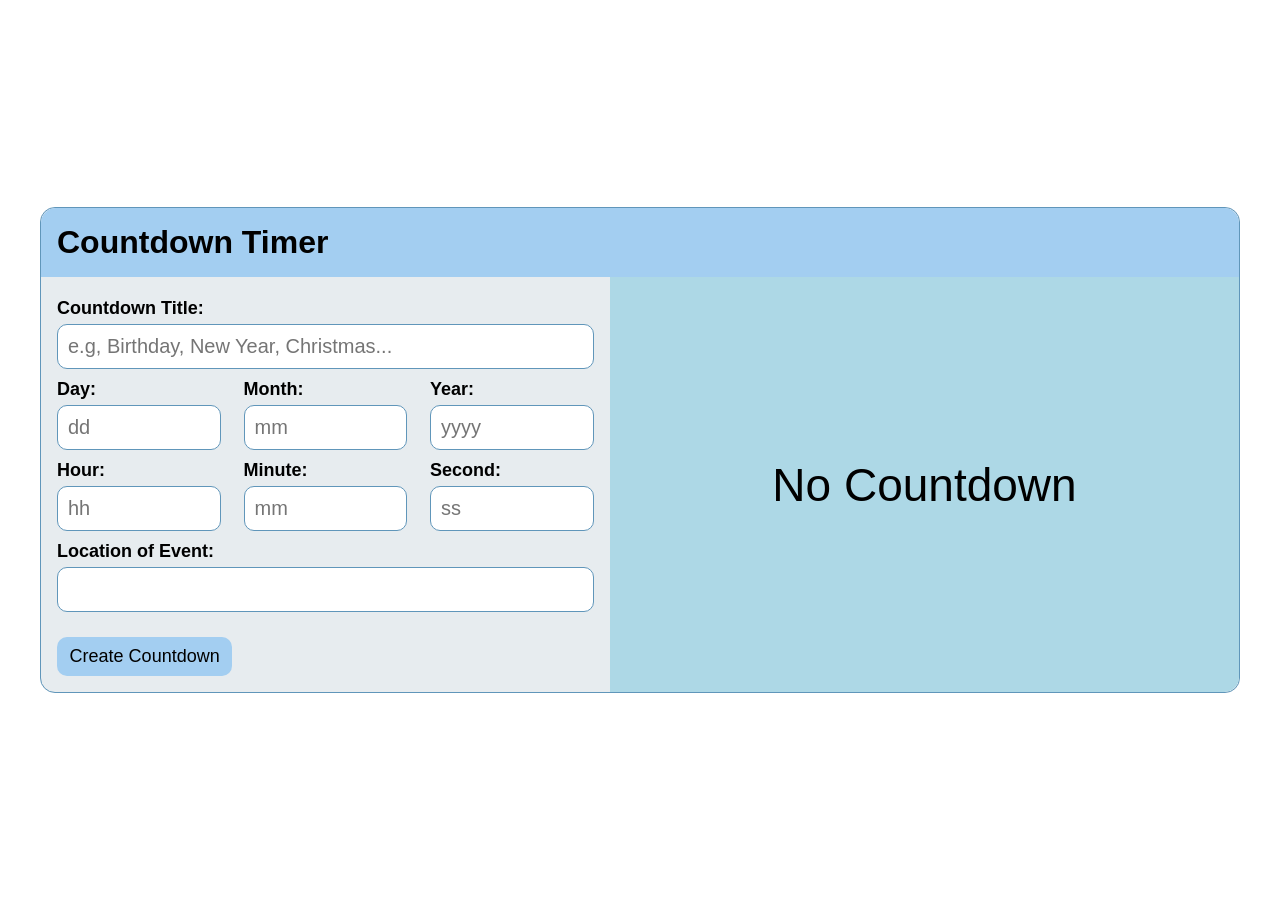
<file: countdown-timer/index.html>
<!doctype html>
<html lang="en">
 <head>
  <meta charset="UTF-8" />
  <meta name="viewport" content="width=device-width, initial-scale=1.0" />
  <meta name="author" content="John Leo Jariel" />
  <meta
   name="description"
   content="my 3rd js project which is countdown timer for date and time"
  />
  <link rel="stylesheet" href="styles.css" />
  <title>Countdown Timer</title>
 </head>
 <body>
  <main>
   <fieldset>
    <div class="header">
     <h1>Countdown Timer</h1>
    </div>

    <div class="field-container">
     <form id="userForm" class="countdown-ui" autocomplete="off">
      <!-- Countdown Title -->
      <div class="input-field countdown-title">
       <label for="title-input">Countdown Title:</label>
       <input
        type="text"
        id="title-input"
        class="dropdown-input"
        name="countdownTitle"
        placeholder="e.g, Birthday, New Year, Christmas..."
        required
       />
       <ul class="suggestion-list full-width">
        <li>Birthday</li>
        <li>New Year</li>
        <li>Christmas</li>
        <li>Vacation</li>
        <li>Wedding</li>
       </ul>
      </div>

      <!-- Date and Time -->
      <div class="fields">
       <!-- Day -->
       <div class="input-field column">
        <label for="day-input">Day:</label>
        <input
         type="text"
         id="day-input"
         name="day"
         class="dropdown-input"
         placeholder="dd"
        />
        <div class="suggestion-list">
         <table>
          <tbody>
           <tr id="days-row"></tr>
          </tbody>
         </table>
        </div>
       </div>
       <!-- Month -->
       <div class="input-field column">
        <label for="month-input">Month:</label>
        <input
         type="text"
         id="month-input"
         name="month"
         class="dropdown-input"
         placeholder="mm"
        />
        <div class="suggestion-list months full-width">
         <ul>
          <li>01 - Jan</li>
          <li>02 - Feb</li>
          <li>03 - Mar</li>
          <li>04 - Apr</li>
          <li>05 - May</li>
          <li>06 - Jun</li>
          <li>07 - Jul</li>
          <li>08 - Aug</li>
          <li>09 - Sept</li>
          <li>10 - Oct</li>
          <li>11 - Nov</li>
          <li>12 - Dec</li>
         </ul>
        </div>
       </div>
       <!-- Year -->
       <div class="input-field column">
        <label for="year-input">Year:</label>
        <input
         type="text"
         class="dropdown-input"
         name="year"
         id="year-input"
         placeholder="yyyy"
        />
        <ul class="suggestion-list years-list full-width"></ul>
       </div>
      </div>

      <div class="fields">
       <!-- Hour -->
       <div class="input-field column">
        <label for="hour-input">Hour:</label>
        <input
         type="text"
         id="hour-input"
         name="hour"
         class="dropdown-input"
         placeholder="hh"
        />
        <div class="suggestion-list">
         <table>
          <tbody>
           <tr id="hour-list"></tr>
          </tbody>
         </table>
        </div>
       </div>
       <!-- Minute -->
       <div class="input-field column">
        <label for="minute-input">Minute:</label>
        <input
         type="text"
         id="minute-input"
         name="minute"
         class="dropdown-input"
         placeholder="mm"
        />
        <div class="suggestion-list">
         <table>
          <tbody>
           <tr class="mmAndSs-list"></tr>
          </tbody>
         </table>
        </div>
       </div>
       <!-- Seconds -->
       <div class="input-field column">
        <label for="second-input">Second:</label>
        <input
         type="text"
         class="dropdown-input"
         name="second"
         id="second-input"
         placeholder="ss"
        />
        <div class="suggestion-list">
         <table>
          <tbody>
           <tr class="mmAndSs-list"></tr>
          </tbody>
         </table>
        </div>
       </div>
      </div>

      <!-- Location -->
      <div class="input-field event-location">
       <label for="location-input">Location of Event:</label>
       <input type="text" name="location" class="location-input" required />
      </div>

      <button type="submit" class="create-btn">Create Countdown</button>
     </form>

     <div class="countdown-ui countdown-display">
      <p class="countdown-number">No Countdown</p>
     </div>
    </div>
   </fieldset>
  </main>

  <script src="countdown-timer.js"></script>
 </body>
</html>
</file>
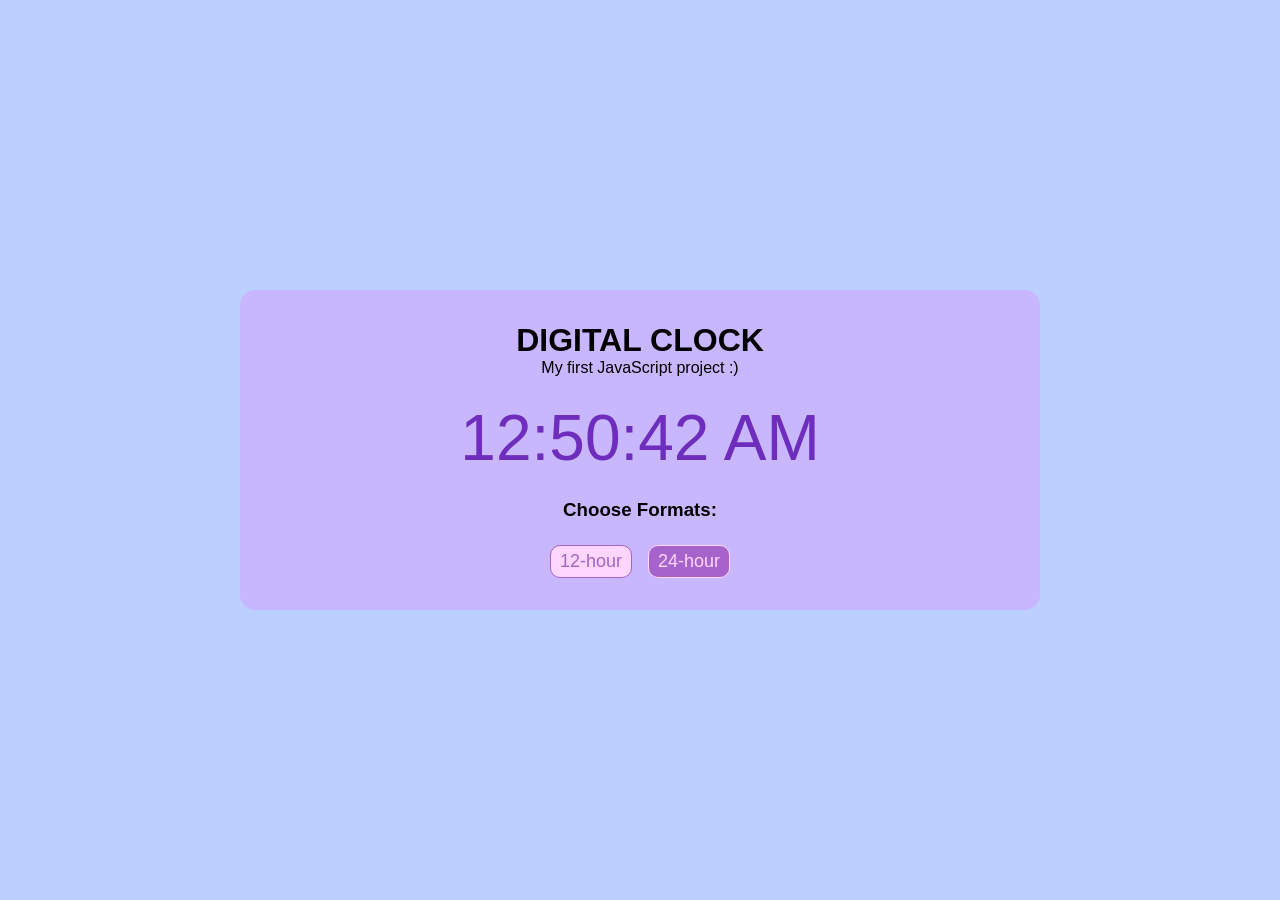
<file: digital-clock/index.html>
<!doctype html>
<html lang="en">
 <head>
  <meta charset="UTF-8" />
  <meta name="viewport" content="width=device-width, initial-scale=1.0" />
  <meta name="author" content="John Leo B. Jariel" />
  <meta name="description" content="my first serious project in js" />
  <link rel="stylesheet" href="style.css" />
  <title>Digital Clock</title>
 </head>

 <body>
  <div class="clock-wrapper">
   <!-- HEADER -->
   <div class="header">
    <h1>DIGITAL CLOCK</h1>
    <p>My first JavaScript project :)</p>
   </div>

   <!-- CLOCK -->
   <div class="clock-timer"></div>

   <!-- BUTTONS -->
   <h3>Choose Formats:</h3>
   <div class="buttons">
    <button class="h12 h-format-btn active">12-hour</button>
    <button class="h24 h-format-btn">24-hour</button>
   </div>
  </div>
 </body>

 <script src="digital-clock.js"></script>
</html>
</file>
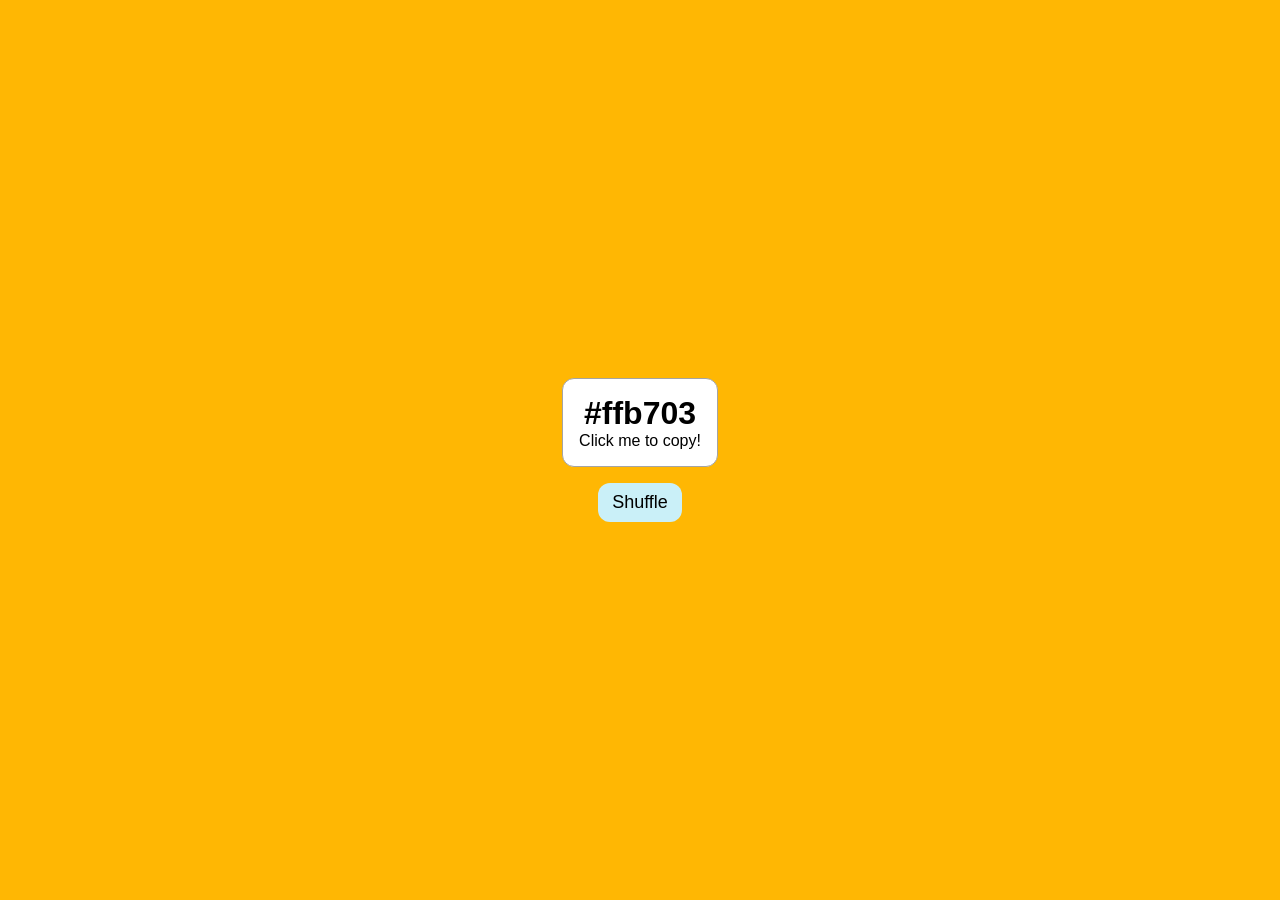
<file: hex-flipper/index.html>
<!doctype html>
<html lang="en">
 <head>
  <meta charset="UTF-8" />
  <meta name="viewport" content="width=device-width, initial-scale=1.0" />
  <meta name="author" content="John Leo Jariel" />
  <meta
   name="description"
   content="my second js project which is hex color flipper"
  />
  <link rel="stylesheet" href="styles.css" />
  <title>Hex Color Flipper</title>
 </head>

 <body>
  <div class="hex-code-wrapper">
   <h1 class="hex-code">#ffb703</h1>
   <p>Click me to copy!</p>
  </div>
  <button class="shuffle-btn">Shuffle</button>
  <script src="hex-flipper.js"></script>
 </body>
</html>
</file>
<file: countdown-timer/styles.css>
*,
*::before,
*::after {
 box-sizing: border-box;
 margin: 0;
 padding: 0;
 font-family: Arial, Helvetica, sans-serif;
}

body {
 padding: 1em;
 height: 100vh;
}
main {
 height: 100%;
 display: flex;
 justify-content: center;
 align-items: center;
}
fieldset {
 width: min(1200px, 100%);
 outline: none;
 border: 1px solid #6096ba;
 border-radius: 15px;
 /* overflow: hidden; */
 background: #e7ecef;
}
form {
 padding: 1em;
}

.header {
 background: #a3cef1;
 border-radius: 15px 15px 0 0;
 padding: 1em;
}
.field-container {
 display: flex;
}
@media (max-width: 845px) {
 .field-container {
  flex-direction: column-reverse;
 }
 .countdown-display {
  border-radius: 0 !important;
 }
}
.countdown-ui {
 flex: 1;
}
.countdown-display {
 display: flex;
 justify-content: center;
 align-items: center;
 font-size: clamp(24px, 4vw, 46px);
 border-bottom-right-radius: 15px;
 background: lightblue;
 padding: 1em;
}
.fields {
 display: flex;
 justify-content: space-between;
 flex-wrap: wrap;
}
.input-field {
 display: flex;
 width: 100%;
 flex-direction: column;
 margin: 5px 0;
 position: relative;
}
.event-location {
 margin-bottom: 0;
}
.input-field label {
 font-size: 18px;
 font-weight: bold;
 margin-bottom: 5px;
}
.input-field input {
 font-size: 20px;
 padding: 10px;
 border: 1px solid #6096ba;
 border-radius: 10px;
 outline: none;
}
.column {
 width: calc(100% / 3 - 15px);
}
@media (max-width: 768px) {
 form {
  width: 100%;
 }
 .column {
  width: calc(100% / 2 - 15px);
 }
}
@media (max-width: 600px) {
 .column {
  width: 100%;
 }
}
.create-btn {
 font-size: 18px;
 padding: 0.5em 0.7em;
 margin-top: 25px;
 background: #a3cef1;
 border: none;
 border-radius: 10px;
 cursor: pointer;
}
.create-btn:hover {
 background: #a9d1f1;
}
.create-btn:active {
 transform: scale(0.95);
}

/* ! suggestion list */
ul {
 list-style: none;
}
.suggestion-list {
 font-size: 14px;
 padding: 0.5em 0.7em;

 position: absolute;
 max-height: 230px;
 overflow-y: auto;
 overflow-x: hidden;
 scrollbar-width: thin;
 top: 100%;
 left: 0;
 /* inset-inline: 0; */
 z-index: 998;
 background-color: #a2d2ff;
 display: none;
}
.suggestion-list.full-width {
 width: 100%;
}
.suggestion-list.active {
 display: block;
}
.suggestion-list li {
 padding: 0.5em 0.7em;
 cursor: pointer;
}
.suggestion-list li:hover {
 background: #bde0fe;
}
td {
 vertical-align: top;
}
</file>
<file: digital-clock/style.css>
*,
*::before,
*::after {
 box-sizing: border-box;
 margin: 0;
 padding: 0;
}

body {
 font-family: Arial, Helvetica, sans-serif;
 background: #bbd0ff;
 min-height: 100vh;
 display: flex;
 justify-content: center;
 align-items: center;
}

.clock-wrapper {
 width: min(800px, 90%);
 background: #c8b6ff;
 padding: 2em;
 border-radius: 15px;

 display: grid;
 gap: 1.5rem;

 text-align: center;
}
.clock-timer {
 font-size: 64px;
 color: #6f2dbd;
}

.buttons {
 display: flex;
 justify-content: center;
 gap: 1rem;
}
.buttons button {
 font-size: 18px;
 padding: 0.3em 0.5em;
 cursor: pointer;
 color: #ffd6ff;
 background: #a663cc;
 border-radius: 10px;
 border: 1px solid;
 transition: all 0.3s ease-out;
}
.buttons button.active {
 background: #ffd6ff;
 color: #a663cc;
}
.buttons button:hover {
 background: #ffd6ff;
 color: #a663cc;
 transform: scale(1.02);
}
</file>
<file: hex-flipper/styles.css>
*,
*::before,
*::after {
 box-sizing: border-box;
 margin: 0;
 padding: 0;
}

body {
 min-height: 100vh;
 display: flex;
 justify-content: center;
 align-items: center;
 flex-direction: column;
 gap: 1em;

 font-family: Helvetica, sans-serif;
 background: #ffb703;
}

.hex-code-wrapper {
 text-align: center;
 background: white;
 /* box-shadow: 0px 0px 5px rgba(0, 0, 0, 0.2); */
 border: 1px solid #a4a4a4;
 border-radius: 12px;
 padding: 1em;
 cursor: pointer;
}

.shuffle-btn {
 font-size: 18px;
 border-radius: 12px;
 border: none;
 cursor: pointer;
 background-color: #caf0f8;
 padding: 0.5em 0.8em;
}
.shuffle-btn:active {
 transform: scale(0.95);
}
.shuffle-btn:hover {
 background-color: #d5f6fd;
}
</file>
